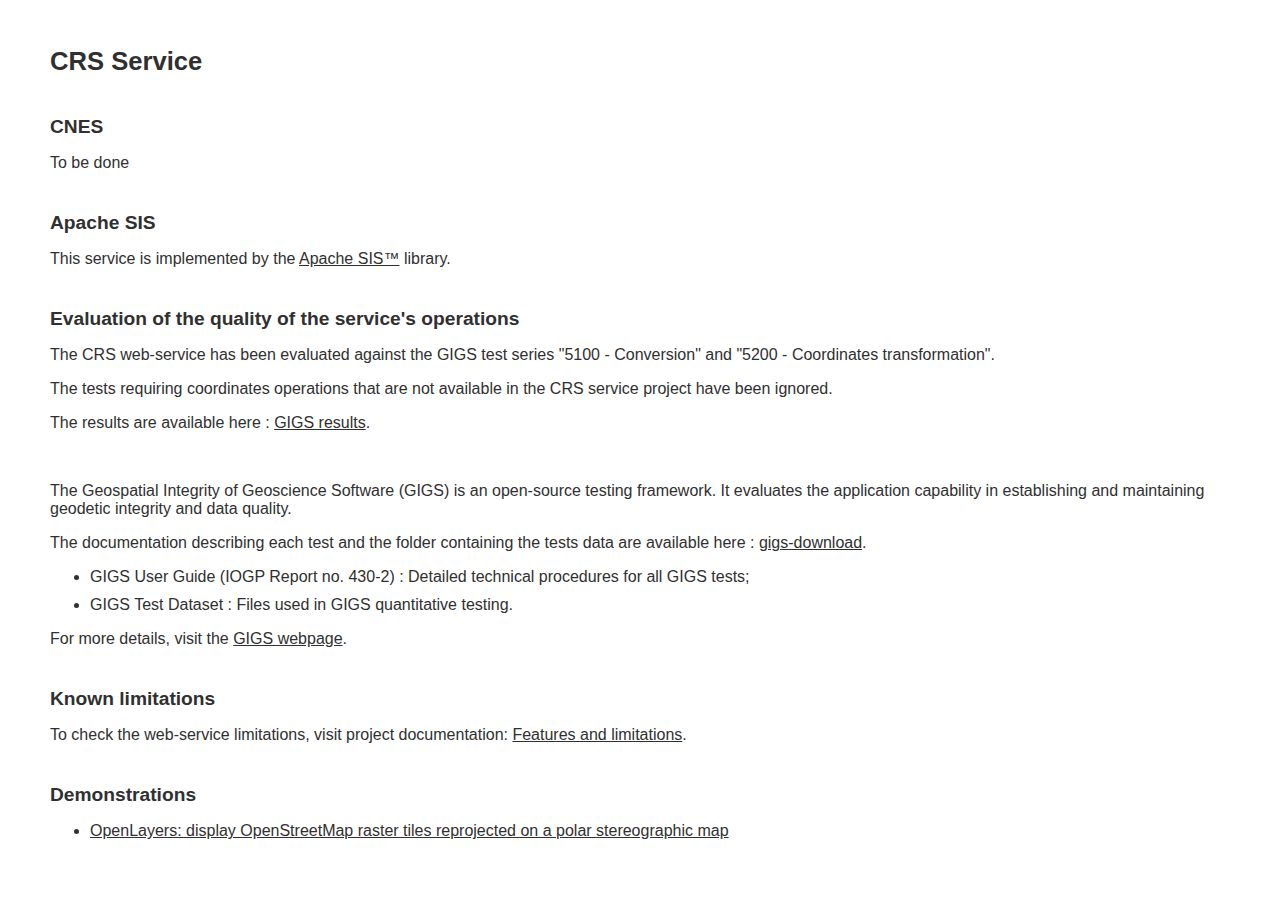
<file: src/main/resources/static/index.html>
<!DOCTYPE html>
<html lang="en">
<head>
    <meta http-equiv="Content-Type" content="text/html; charset=utf-8"/>
    <meta http-equiv="x-ua-compatible" content="IE=edge"/>
    <title>CRS service - tests results</title>
    <link href="css/base-style.css" rel="stylesheet" type="text/css"/>
</head>
<body>
<div id="content">
    <h1>CRS Service</h1>
    <div>
        <h2>CNES</h2>
        <p>To be done</p>
    </div>
    <div>
        <h2>Apache SIS</h2>
        <p>This service is implemented by the <a href="https://sis.apache.org/">Apache SIS™</a> library.</p>
    </div>
    <div>
        <h2>Evaluation of the quality of the service's operations</h2>
        <div id="gigs-presentation">
            <p>The CRS web-service has been evaluated against the GIGS test series "5100 - Conversion" and "5200 -
                Coordinates
                transformation".
            <p>The tests requiring coordinates operations that are not available in the CRS service project have been
                ignored.

            <p>The results are available here : <a href="./tests/gigs/index.html">GIGS results</a>.
        </div>
        <div>
            <p>The Geospatial Integrity of Geoscience Software (GIGS) is an open-source testing framework. It evaluates
                the application capability in establishing and maintaining geodetic integrity and data quality.
            <p>The documentation describing each test and the folder containing the tests data are available here : <a
                    href="https://gigs.iogp.org/Downloads">gigs-download</a>.
            <ul>
                <li>GIGS User Guide (IOGP Report no. 430-2) : Detailed technical procedures for all GIGS tests;</li>
                <li>GIGS Test Dataset : Files used in GIGS quantitative testing.</li>
            </ul>
            <p>For more details, visit the <a href="https://gigs.iogp.org/">GIGS webpage</a>.
        </div>
    </div>
    <div>
        <h2>Known limitations</h2>
        <p>
            To check the web-service limitations, visit project documentation:
            <a href="https://github.com/pdssp/crs-service/blob/main/src/docs/asciidoc/features.adoc">Features and limitations</a>.
        </p>
    </div>
    <div>
        <h2>Demonstrations</h2>
        <ul>
            <li>
                <a href="./ol-polar-sandbox/index.html">OpenLayers: display OpenStreetMap raster tiles reprojected on a polar stereographic map</a>
            </li>
        </ul>
    </div>
</div>
</body>
</html>
</file>
<file: src/main/resources/static/css/base-style.css>
body {
    margin: 0;
    padding: 0;
    font-family: sans-serif;
    font-size: 12pt;
}

body, a, a:visited {
    color: #303030;
}

#content {
    padding-left: 50px;
    padding-right: 50px;
    padding-top: 30px;
    padding-bottom: 30px;
}

#content h1 {
    font-size: 160%;
    margin-bottom: 20px;
}

h1, h2, h3 {
    white-space: nowrap;
}

h2 {
    font-size: 120%;
    margin-top: 40px;
}

#gigs-presentation {
    margin-bottom: 50px;
}

ul li {
    /*list-style: none;*/
    margin-bottom: 10px;
}
</file>
